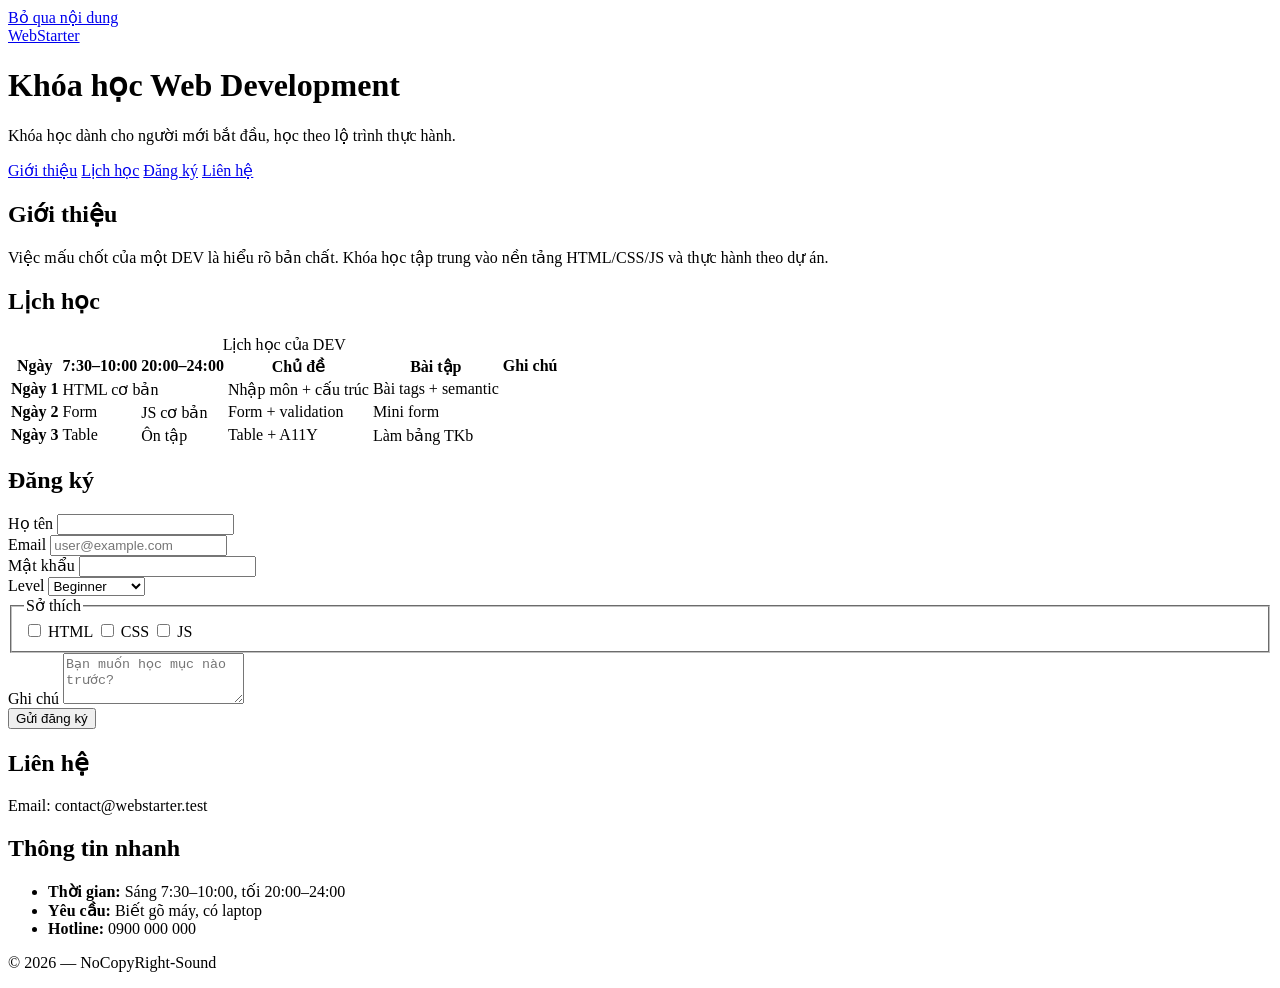
<file: index.html>
<!DOCTYPE html>
<html lang="vi">
<head>
  <meta charset="UTF-8" />
  <meta name="viewport" content="width=device-width, initial-scale=1.0" />
  <title>Khóa học Web Development | WebStarter</title>
  <meta name="description" content="Trang giới thiệu khóa học, lịch học và form đăng ký." />
</head>

<body>
  <!-- Skip link -->
  <a class="skip-link" href="#main">Bỏ qua nội dung</a>

  <header class="site-header">
    <div class="container header-inner">
      <a class="logo" href="/" aria-label="Trang chủ">WebStarter</a>
      <div>
        <h1>Khóa học Web Development</h1>
        <p>Khóa học dành cho người mới bắt đầu, học theo lộ trình thực hành.</p>
      </div>
    </div>

    <nav class="nav" aria-label="Điều hướng chính">
      <a href="#gioi-thieu">Giới thiệu</a>
      <a href="#lich-hoc">Lịch học</a>
      <a href="#dang-ky">Đăng ký</a>
      <a href="#lien-he">Liên hệ</a>
    </nav>
  </header>

  <main id="main" class="container layout">
    <!-- Cột trái -->
    <section class="section-main">
      <!-- Giới thiệu -->
      <section id="gioi-thieu">
        <h2>Giới thiệu</h2>
        <p>Việc mấu chốt của một DEV là hiểu rõ bản chất. Khóa học tập trung vào nền tảng HTML/CSS/JS và thực hành theo dự án.</p>
      </section>

      <!-- Lịch học -->
      <section id="lich-hoc">
        <h2>Lịch học</h2>

        <div class="table-wrap" role="region" aria-label="Bảng lịch học" tabindex="0">
          <table>
            <caption>Lịch học của DEV</caption>

            <thead>
              <tr>
                <th scope="col">Ngày</th>
                <th scope="col">7:30–10:00</th>
                <th scope="col">20:00–24:00</th>
                <th scope="col">Chủ đề</th>
                <th scope="col">Bài tập</th>
                <th scope="col">Ghi chú</th>
              </tr>
            </thead>

            <tbody>
              <tr>
                <th scope="row">Ngày 1</th>
                <td colspan="2">HTML cơ bản</td>
                <td>Nhập môn + cấu trúc</td>
                <td>Bài tags + semantic</td>
                <td></td>
              </tr>
              <tr>
                <th scope="row">Ngày 2</th>
                <td>Form</td>
                <td>JS cơ bản</td>
                <td>Form + validation</td>
                <td>Mini form</td>
                <td></td>
              </tr>
              <tr>
                <th scope="row">Ngày 3</th>
                <td>Table</td>
                <td>Ôn tập</td>
                <td>Table + A11Y</td>
                <td>Làm bảng TKb</td>
                <td></td>
              </tr>
            </tbody>
          </table>
        </div>
      </section>

      <!-- Đăng ký -->
      <section id="dang-ky">
        <h2>Đăng ký</h2>

        <form class="form" action="#" method="post">
          <div class="field">
            <label for="name">Họ tên</label>
            <input type="text" id="name" name="name" required maxlength="30" />
          </div>

          <div class="field">
            <label for="email">Email</label>
            <input type="email" id="email" name="email" required placeholder="user@example.com" />
          </div>

          <div class="field">
            <label for="password">Mật khẩu</label>
            <input type="password" id="password" name="password" required minlength="6" maxlength="12" />
          </div>

          <div class="field">
            <label for="level">Level</label>
            <select id="level" name="level">
              <option value="beginner">Beginner</option>
              <option value="intermediate">Intermediate</option>
            </select>
          </div>

          <fieldset class="field">
            <legend>Sở thích</legend>
            <label><input type="checkbox" name="skills[]" value="html" /> HTML</label>
            <label><input type="checkbox" name="skills[]" value="css" /> CSS</label>
            <label><input type="checkbox" name="skills[]" value="js" /> JS</label>
          </fieldset>

          <div class="field">
            <label for="note">Ghi chú</label>
            <textarea id="note" name="note" rows="3" placeholder="Bạn muốn học mục nào trước?"></textarea>
          </div>

          <button type="submit">Gửi đăng ký</button>
        </form>
      </section>

      <section id="lien-he">
        <h2>Liên hệ</h2>
        <p>Email: contact@webstarter.test</p>
      </section>
    </section>

    <!-- Cột phải -->
    <aside class="side">
      <h2>Thông tin nhanh</h2>
      <ul>
        <li><strong>Thời gian:</strong> Sáng 7:30–10:00, tối 20:00–24:00</li>
        <li><strong>Yêu cầu:</strong> Biết gõ máy, có laptop</li>
        <li><strong>Hotline:</strong> 0900 000 000</li>
      </ul>
    </aside>
  </main>

  <footer class="site-footer">
    <p>© 2026 — NoCopyRight-Sound</p>
  </footer>
</body>
</html>
</file>
